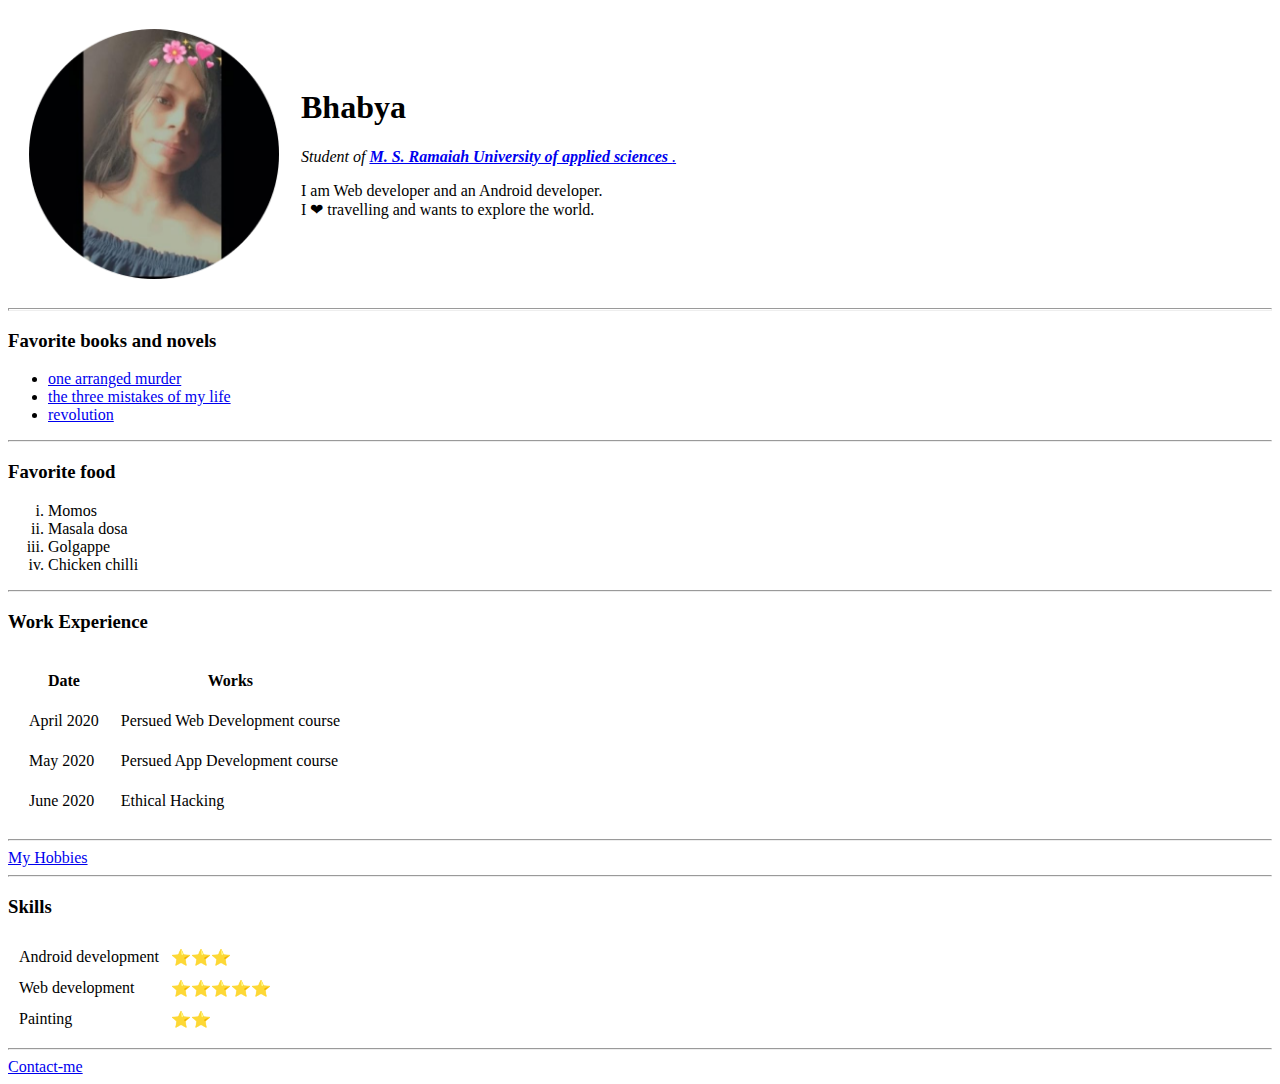
<file: index.html>
<html>
     <head>
        <meta charset="utf-8">
            <title> Bhabya's Personal site </title>
            <link rel="stylesheet"href="C:\Users\bhabya\Desktop\web development\style.css">
     </head>
        <body>
        <table cellspacing="20">
        <tr>
        <td><img src="bhabya.png" height="250px" width="250px" alt="Bhabya profile picture"></td>
        <td><h1><strong> Bhabya </strong></h1>
        <p><em>  Student of <strong><a href = "http://www.msruas.ac.in/"> M. S. Ramaiah University of applied sciences </strong>.</a></em></p>
        <p> I am Web developer and an Android developer.<br> I ❤ travelling and wants to explore the world.</p></td>
        </table>
        <hr size="3" no shade="0">
        <h3><strong>Favorite books and novels</strong></h3>
        <ul>
        <li><a href=" https://www.goodreads.com/book/show/55024736-one-arranged-murder">one arranged murder</a></li>
        <li><a href ="https://www.pdfdrive.com/three-mistakes-of-my-life-by-chetan-bhagat-e24667028.html">the three mistakes of my life</a></li>
        <li><a href="https://en.wikipedia.org/wiki/Revolution_(novel)">revolution</a></li>
        </ul>
        <hr>
        <h3><strong>Favorite food</strong></h3>
        <ol type="i">
        <li>Momos</li>
        <li>Masala dosa</li>
        <li>Golgappe</li>
        <li>Chicken chilli</li>
        </ol>
        <hr>
        <h3><strong> Work Experience</strong></h3>
        <table cellspacing="20">
        <thead>
        <tr>
        <th> Date </th>
        <th> Works </th>
        </tr>
        </thead>
        <tbody>
        <tr>
        <td> April 2020 </td>
        <td> Persued Web Development course </td>
        </tr>
        <tr>
        <td> May 2020 </td>
        <td> Persued App Development course </td>
        </tr>
        <tr>
        <td> June 2020 </td>
        <td> Ethical Hacking </td>
        </tr>
        </tbody>
        </table>
        <hr>
        <a href="hobbies.html">My Hobbies</a>
        <hr>
        <h3><strong>Skills</strong></h3>
        <table cellspacing = "10">
        <tr>
        <td>Android development</td>
        <td>⭐⭐⭐</td>
        </tr>
        <tr>
        <td>Web development</td>
        <td>⭐⭐⭐⭐⭐</td>
        </tr>
        <tr>
        <td>Painting</td>
        <td>⭐⭐</td>
        </tr>
        </table>
        <hr>
        <a href="contact-me.html">Contact-me</a>
        </body>
        </html>
</file>
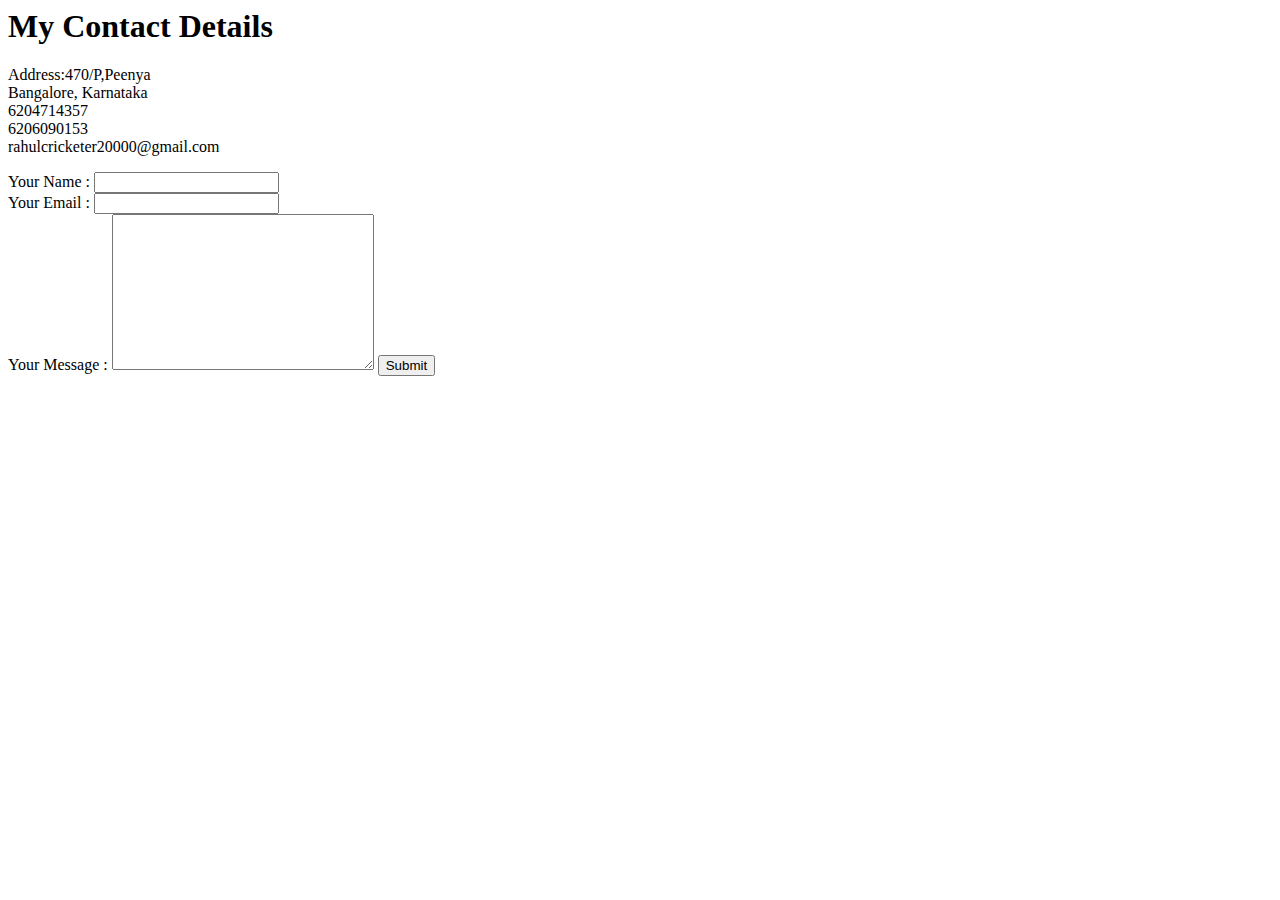
<file: contact-me.html>
<html>
<title>contact-me</title>
 <link rel="stylesheet"href="C:\Users\bhabya\Desktop\web development\style.css">

<body>
<h1>My Contact Details</h1>
<p>Address:470/P,Peenya<br>Bangalore, Karnataka<br>
6204714357<br>6206090153<br>
rahulcricketer20000@gmail.com</p>
<p>
<form action="mailto:info@bhabyasinha10@gmail.com" method ="post" enctype="text/plain">
<label> Your Name : </label>
<input type = "text" name ="Your Name" value=""><br>
<label> Your Email : </label>
<input type = "email" name ="Your Email" value=""><br>
<label> Your Message : </label>
<textarea name = "Your Message" rows="10" cols="30"></textarea>
<input type = "Submit" name ="">
</form>
</p>
</body>
</html>
</file>
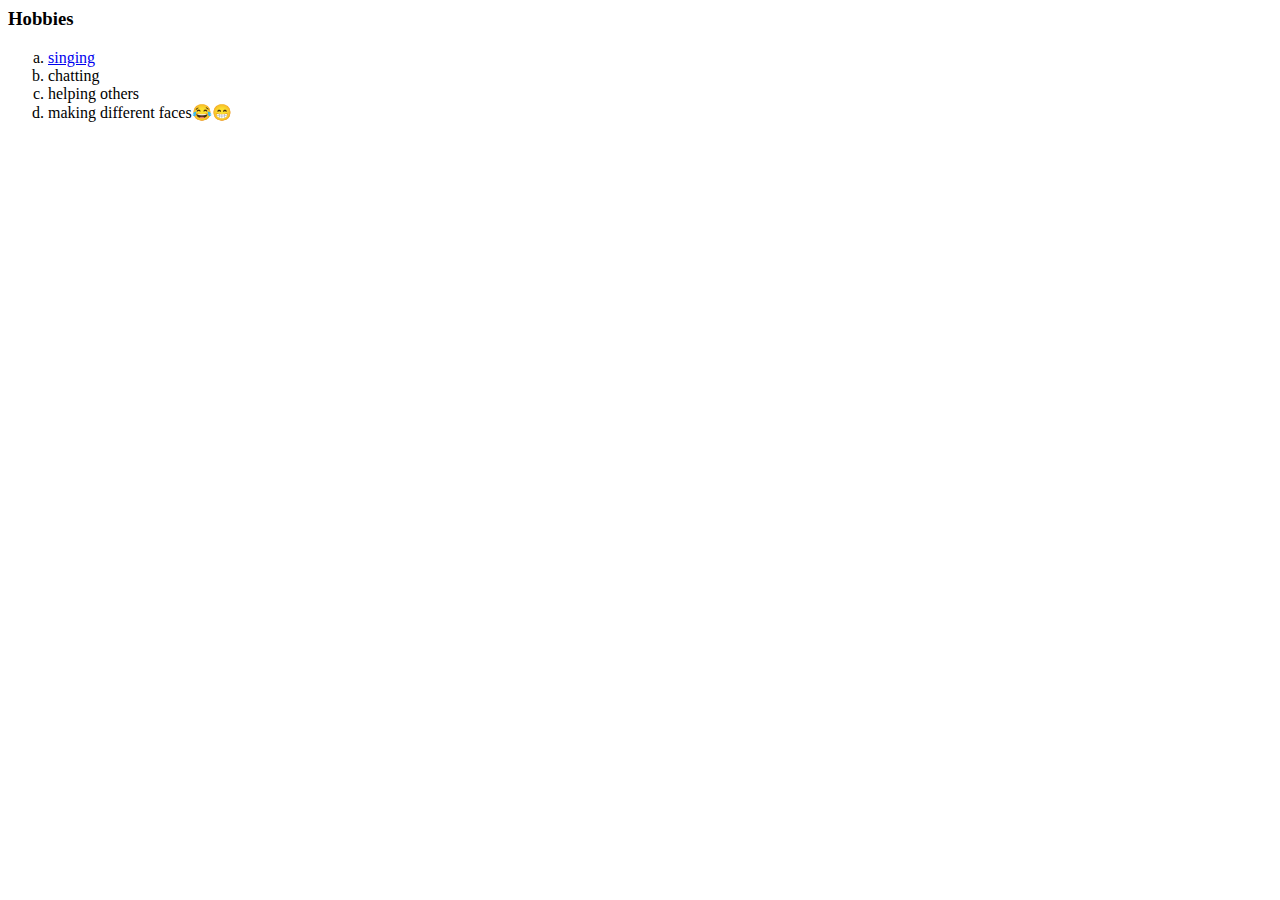
<file: hobbies.html>
<html>
<title>MY HOBBIES</title>
 <link rel="stylesheet"href="C:\Users\bhabya\Desktop\web development\style.css">

<h3>Hobbies</h3>
<ol type="a">
<li><a href="https://www.youtube.com/watch?v=mt9xg0mmt28">singing</a></li>
<li>chatting</li>
<li>helping others</li>
<li>making different faces😂😁</li>
</ol>
</html>
</file>
